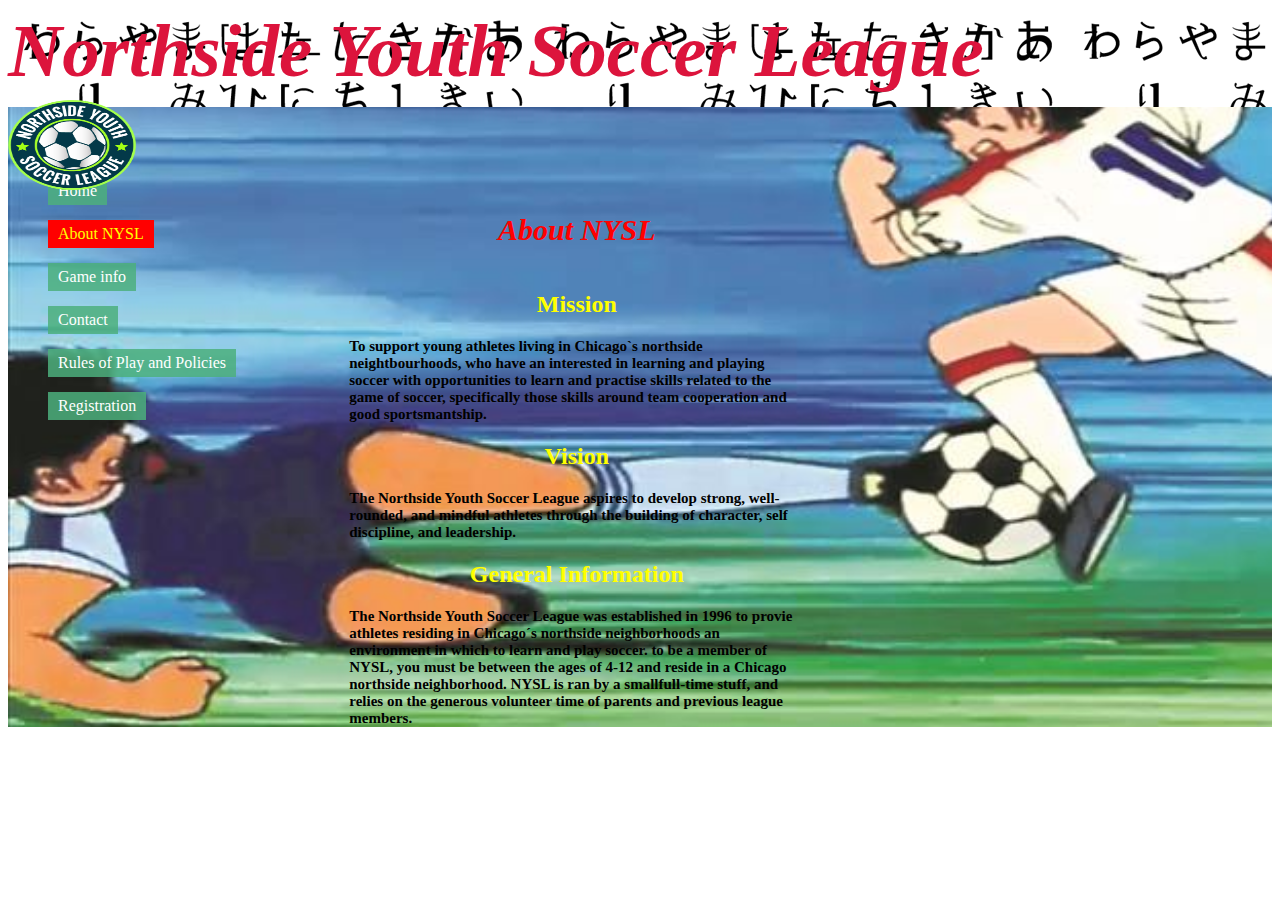
<file: ABOUT.html>
<!DOCTYPE html>
<html lang="en">

<head>
    <meta charset="utf-8">
    <title>Northside Youth Soccer Leage</title>
    <!--    <link rel="stylesheet" href="styles/nysl_1.css">-->
    <!--    <link rel="stylesheet" href="styles/nysl_2.css">-->
    <link rel="stylesheet" href="styles/nysl_3.css">
</head>

<body>
    <div class="bodyabout">

        <div class="grid-container2">

            <h1 class="headnorth">Northside Youth Soccer League </h1>
            <!--         <img  class="children" src="styles/design1_image1.jpg" alt="logo">-->

            <ul class="ulabout" style="list-style-type: none">
                <li class="HOME"><a href="index.html">Home</a></li>
                <li class="ABOUT"><a class="active" href="ABOUT.html">About NYSL</a></li>
                <li class="GAME"><a href="GAME%20INFO.html">Game info</a></li>
                <li class="CONTACT"><a href="CONTACT.html">Contact</a></li>
                <li class="RULES"><a href="Rules%20of%20Play%20&%20Policies.html">Rules of Play and Policies</a></li>
                <li class="FORM"><a href="registration.html">Registration</a></li>
            </ul>
            <img class="bowl" src="images/nysl_logo.png" alt="logo">
            <div class="indexbody2">
                <h2 class="pagetitleabout">About NYSL</h2>
                <div class="information">
                    <h2 class="MISION">Mission</h2>
                    <p class="support">To support young athletes living in Chicago`s northside neightbourhoods, who have an interested in learning and playing soccer with opportunities to learn and practise skills related to the game of soccer, specifically those skills around team cooperation and good sportsmantship.</p>
                    <h2 class="MISION">Vision</h2>
                    <p>The Northside Youth Soccer League
                        aspires to develop strong, well-rounded, and mindful athletes through the building of character, self discipline, and leadership.</p>
                    <h2 class="MISION">General Information</h2>
                    <p>The Northside Youth Soccer League was established in 1996 to provie athletes residing in Chicago´s northside neighborhoods an environment in which to learn and play soccer. to be a member of NYSL, you must be between the ages of 4-12 and reside in a Chicago northside neighborhood.
                        NYSL is ran by a smallfull-time stuff, and relies on the generous volunteer time of parents and previous league members. </p>
                </div>
            </div>

        </div>
    </div>
</body>

</html>
</file>
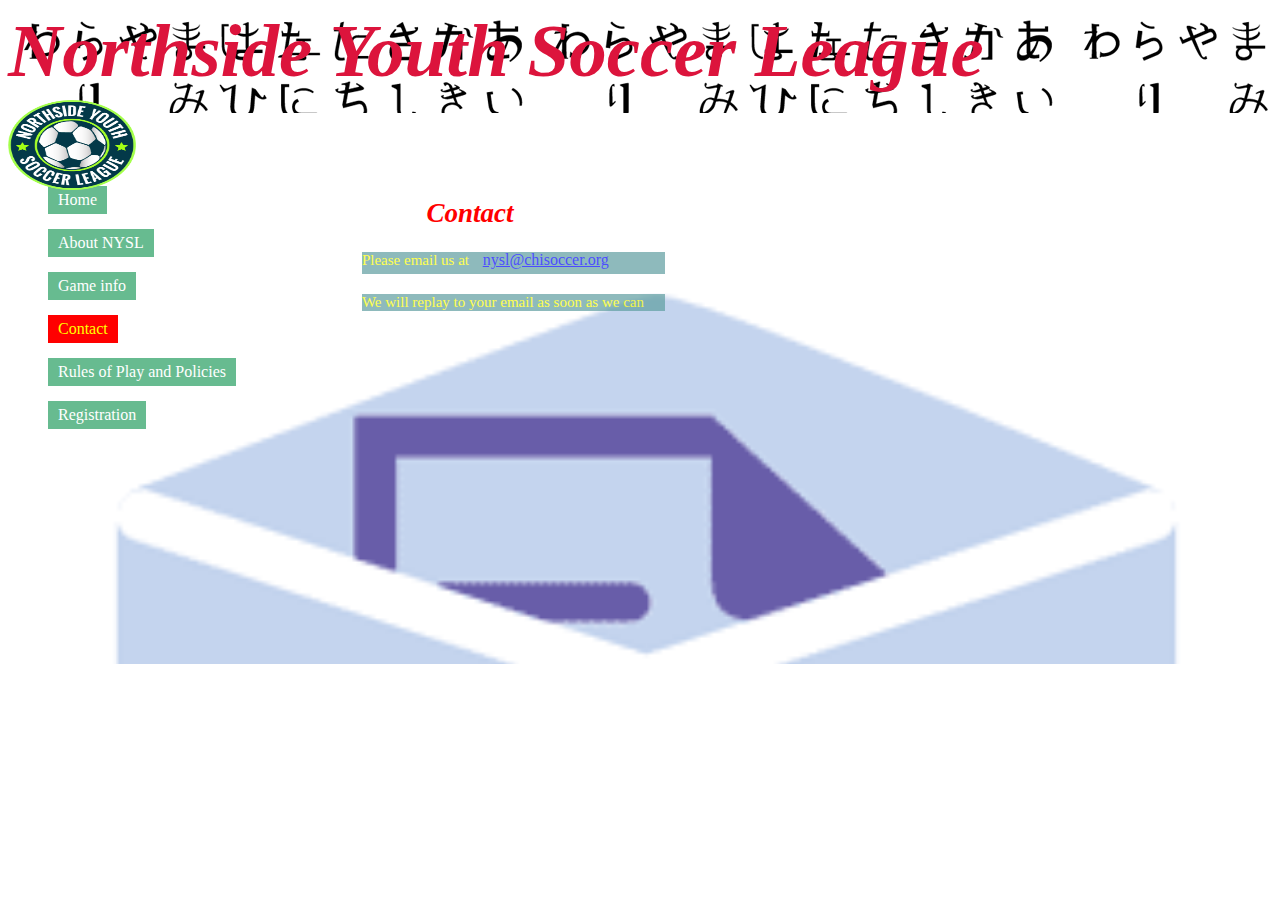
<file: CONTACT.html>
<!DOCTYPE html>
<html lang="en">

<head>
    <meta charset="utf-8">
    <title>Northside Youth Soccer Leage</title>
    <!--    <link rel="stylesheet" href="styles/nysl_1.css">-->
    <!--    <link rel="stylesheet" href="styles/nysl_2.css">-->
    <link rel="stylesheet" href="styles/nysl_3.css">
</head>

<body>
    <div class="bodythree">
        <div class="grid-container">
            <h1>Northside Youth Soccer League </h1>
            <!--         <img  class="children3" src="styles/design1_image1.jpg" alt="logo">-->
            <ul class="ulcontact" style="list-style-type: none">
                <li class="HOME"><a href="index.html">Home</a></li>
                <li class="ABOUT"><a href="ABOUT.html">About NYSL</a></li>
                <li class="GAME"><a href="GAME%20INFO.html">Game info</a></li>
                <li class="CONTACT"><a class="active" href="CONTACT.html">Contact</a></li>
                <li class="RULES"><a href="Rules%20of%20Play%20&%20Policies.html">Rules of Play and Policies</a></li>
                <li class="FORM"><a href="registration.html">Registration</a></li>
            </ul>
            <img class="bowl" src="images/nysl_logo.png" alt="logo">
            <div class="emailto">
                <h2 class="pageTitle">Contact</h2>

                <p class="please1">Please email us at <a class="mailto" href="mailto:nysl@chisoccer.org">nysl@chisoccer.org</a> </p>
                <p class="please2">We will replay to your email as soon as we can</p>
            </div>
        </div>
    </div>
</body>


</html>
</file>
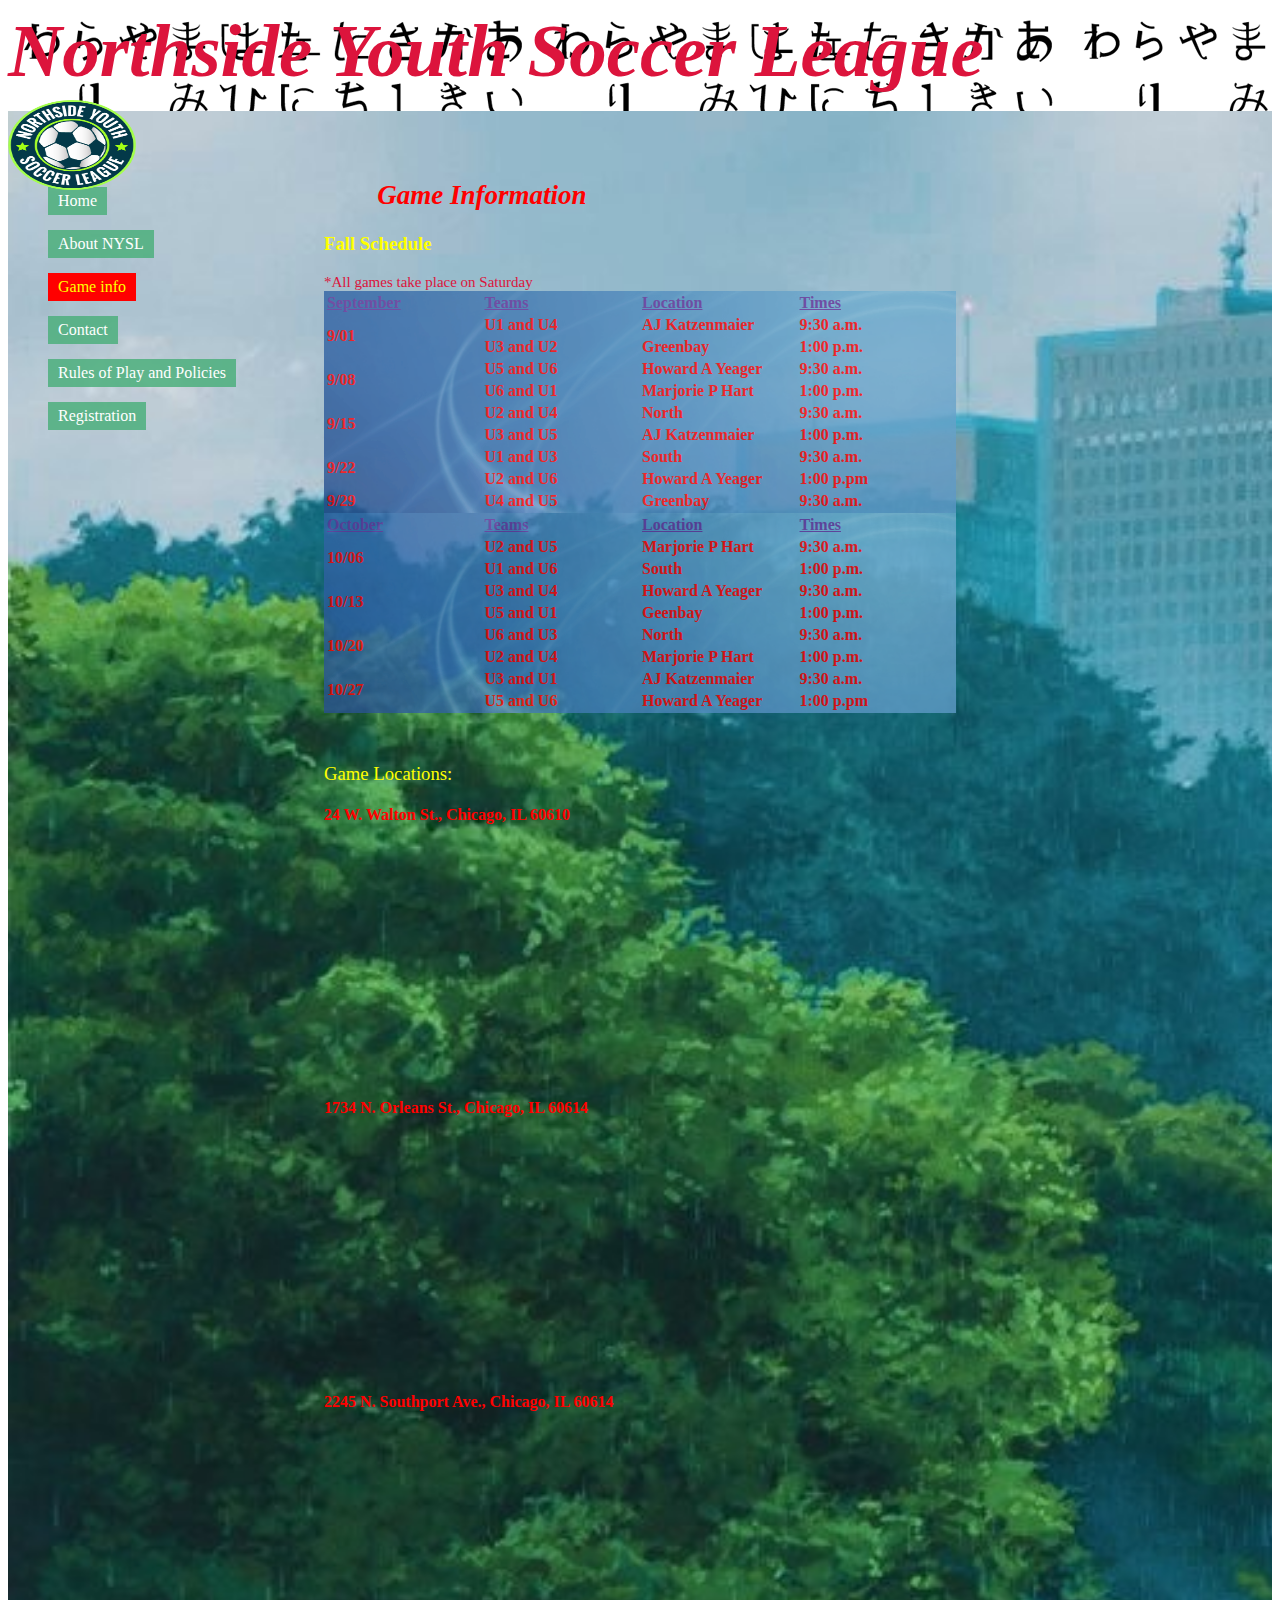
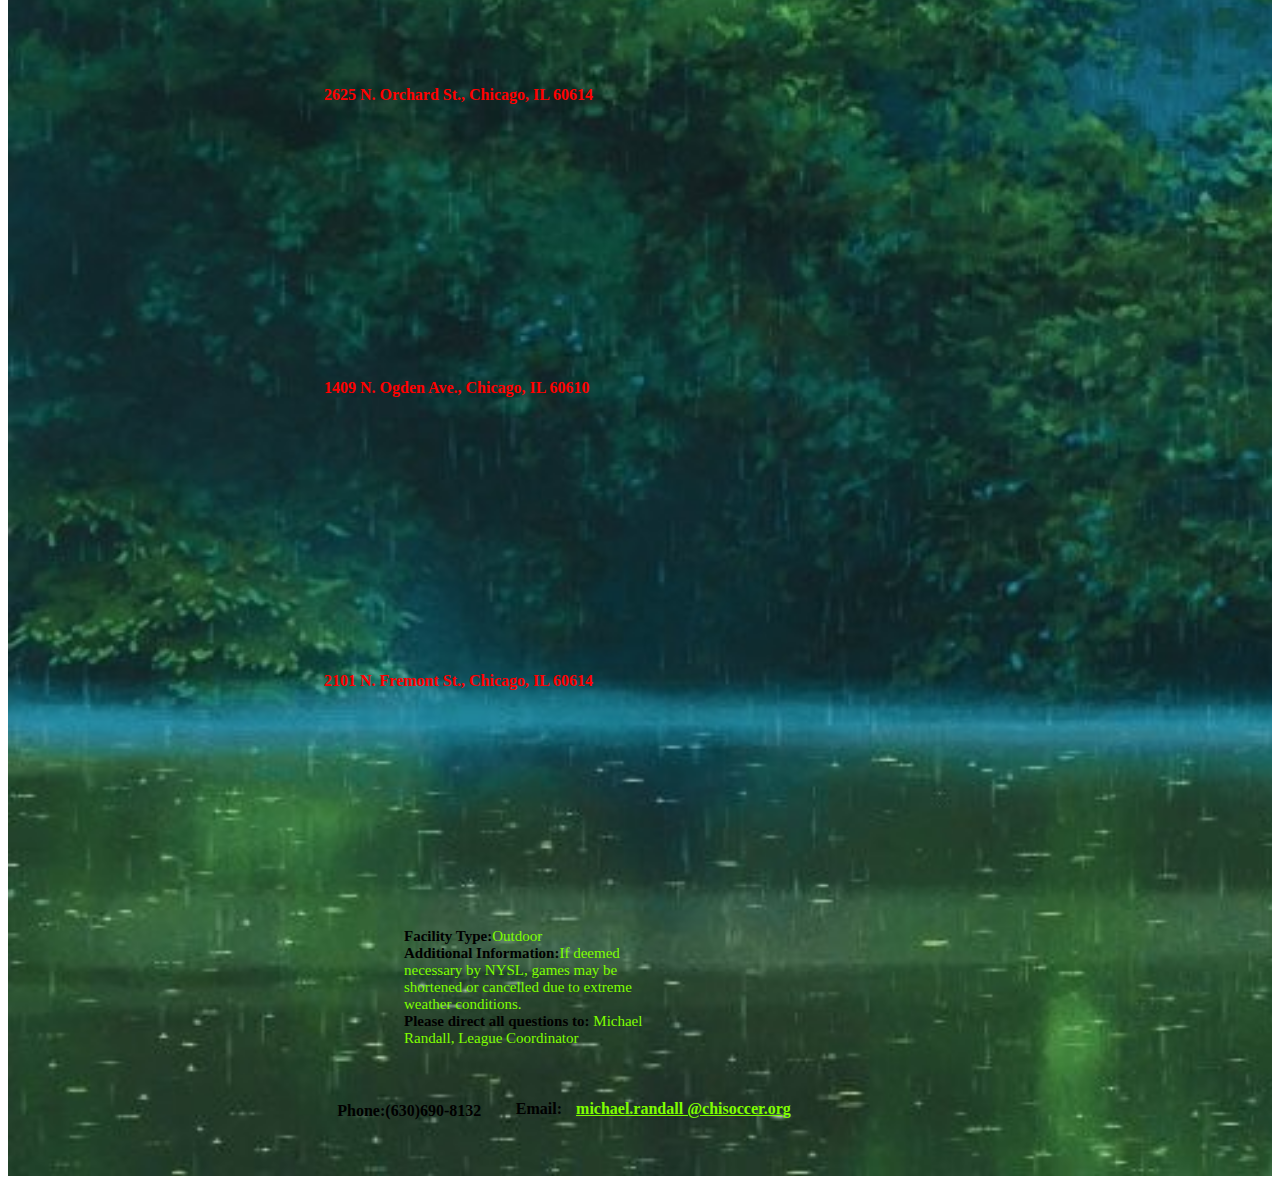
<file: GAME INFO.html>
<!DOCTYPE html>
<html lang="en">

<head>
    <meta charset="utf-8">
    <title>Northside Youth Soccer Leage</title>
    <!--
    <link rel="stylesheet" href="styles/nysl_1.css">
    <link rel="stylesheet" href="styles/nysl_2.css">
-->
    <link rel="stylesheet" href="styles/nysl_3.css">
</head>

<body>
    <div class="bodygame">
        <div class="grid-container3">
            <h1 class="headgame">Northside Youth Soccer League </h1>
            <!--         <img  class="children" src="styles/design1_image1.jpg" alt="logo">-->

            <ul class="ulgame" style="list-style-type: none">
                <li class="HOME"><a href="index.html">Home</a></li>
                <li class="ABOUT"><a href="ABOUT.html">About NYSL</a></li>
                <li class="GAME"><a class="active" href="GAME%20INFO.html">Game info</a></li>
                <li class="CONTACT"><a href="CONTACT.html">Contact</a></li>
                <li class="RULES"><a href="Rules%20of%20Play%20&%20Policies.html">Rules of Play and Policies</a></li>
                <li class="FORM"><a href="registration.html">Registration</a></li>
            </ul>
            <img class="bowl" src="images/nysl_logo.png" alt="logo">
            <div class="indexbody3">
                <h2 class="pageTitlegame">Game Information</h2>
                <div class="gameinfo">
                    <h3>Fall Schedule </h3>
                    <p class="allgames">*All games take place on Saturday</p>
                    <table class="tableone" style="width:100%">
                        <tr class="titletable">
                            <th class="monthseptember">September</th>
                            <th class="teams">Teams</th>
                            <th class="location">Location</th>
                            <th class="times">Times</th>
                        </tr>
                        <tr>
                            <td rowspan="2">9/01</td>
                            <td>U1 and U4 </td>
                            <td>AJ Katzenmaier</td>
                            <td>9:30 a.m.</td>
                        </tr>
                        <tr class="down">
                            <td>U3 and U2</td>
                            <td>Greenbay</td>
                            <td>1:00 p.m.</td>
                        </tr>
                        <tr>
                            <td rowspan="2">9/08</td>
                            <td>U5 and U6</td>
                            <td>Howard A Yeager</td>
                            <td>9:30 a.m.</td>
                        </tr>
                        <tr class="down">
                            <td>U6 and U1</td>
                            <td>Marjorie P Hart</td>
                            <td>1:00 p.m.</td>

                        </tr>
                        <tr>
                            <td rowspan="2">9/15</td>
                            <td>U2 and U4</td>
                            <td>North</td>
                            <td>9:30 a.m.</td>

                        </tr>
                        <tr class="down">
                            <td>U3 and U5</td>
                            <td>AJ Katzenmaier</td>
                            <td>1:00 p.m.</td>
                        </tr>
                        <tr>
                            <td rowspan="2">9/22</td>
                            <td>U1 and U3</td>
                            <td>South</td>
                            <td>9:30 a.m.</td>
                        </tr>
                        <tr class="down">
                            <td>U2 and U6</td>
                            <td>Howard A Yeager</td>
                            <td>1:00 p.pm</td>
                        </tr>
                        <tr>
                            <td>9/29</td>
                            <td>U4 and U5</td>
                            <td>Greenbay</td>
                            <td>9:30 a.m.</td>
                        </tr>
                    </table>
                    <table class="tabletwo" style="width:100%">
                        <tr class="titletable">
                            <th class="month">October</th>
                            <th class="a">Teams</th>
                            <th class="a">Location</th>
                            <th class="a">Times</th>
                        </tr>
                        <tr>
                            <td class="a" rowspan="2">10/06</td>
                            <td>U2 and U5 </td>
                            <td>Marjorie P Hart</td>
                            <td>9:30 a.m.</td>
                        </tr>
                        <tr class="down">
                            <td>U1 and U6</td>
                            <td>South</td>
                            <td>1:00 p.m.</td>
                        </tr>
                        <tr>
                            <td class="a" rowspan="2">10/13</td>
                            <td>U3 and U4</td>
                            <td>Howard A Yeager</td>
                            <td>9:30 a.m.</td>
                        </tr>
                        <tr class="down">
                            <td>U5 and U1</td>
                            <td>Geenbay</td>
                            <td>1:00 p.m.</td>

                        </tr>
                        <tr>
                            <td class="a" rowspan="2">10/20</td>
                            <td>U6 and U3</td>
                            <td>North</td>
                            <td>9:30 a.m.</td>

                        </tr>
                        <tr class="down">
                            <td>U2 and U4</td>
                            <td>Marjorie P Hart</td>
                            <td>1:00 p.m.</td>
                        </tr>
                        <tr>
                            <td class="a" rowspan="2">10/27</td>
                            <td>U3 and U1</td>
                            <td>AJ Katzenmaier</td>
                            <td>9:30 a.m.</td>
                        </tr>
                        <tr class="down">
                            <td>U5 and U6</td>
                            <td>Howard A Yeager</td>
                            <td>1:00 p.pm</td>
                        </tr>
                    </table>
                    <div class="tablethree">
                        <h3 class="Game">Game Locations:</h3>
                        <div class="locationsgame">
                            <div class="AJ">

                                <h4>24 W. Walton St., Chicago, IL 60610</h4>
                                <iframe src="https://www.google.com/maps/embed?pb=!1m18!1m12!1m3!1d2969.6572038332515!2d-87.6312580845582!3d41.90022877922048!2m3!1f0!2f0!3f0!3m2!1i1024!2i768!4f13.1!3m3!1m2!1s0x880fd34e07f69da7%3A0x15e198c063fc787c!2sAJ+Katzenmaier+Elementary!5e0!3m2!1ses!2ses!4v1537957450616" width="500" height="200" frameborder="0" style="border:0" allowfullscreen></iframe>



                            </div>
                            <div class="orleans">



                                <h4>1734 N. Orleans St., Chicago, IL
                                    60614</h4>
                                <iframe src="https://www.google.com/maps/embed?pb=!1m18!1m12!1m3!1d3999.7954357101135!2d-87.63986351693583!3d41.91217179221068!2m3!1f0!2f0!3f0!3m2!1i1024!2i768!4f13.1!3m3!1m2!1s0x0%3A0xb351205fae50c6f3!2sGreenbay+Elementary!5e0!3m2!1ses!2ses!4v1537959317354" width="500" height="200" frameborder="0" style="border:0" allowfullscreen></iframe>


                            </div>
                            <div class="port">


                                <h4>2245 N. Southport Ave., Chicago, IL 60614</h4>
                                <iframe src="https://www.google.com/maps/embed?pb=!1m18!1m12!1m3!1d742.1464624180785!2d-87.6634686708105!3d41.923260998701174!2m3!1f0!2f0!3f0!3m2!1i1024!2i768!4f13.1!3m3!1m2!1s0x880fd2e37f852467%3A0xb6cb22b2f0358874!2sHoward+A+Yeager+Elementary!5e0!3m2!1ses!2ses!4v1537958517114" width="500" height="200" frameborder="0" style="border:0" allowfullscreen></iframe>



                            </div>
                            <div class="orchard">


                                <h4>2625 N. Orchard St., Chicago, IL 60614</h4>
                                <iframe src="https://www.google.com/maps/embed?pb=!1m18!1m12!1m3!1d2968.2898393489745!2d-87.6481613850422!3d41.9296228792181!2m3!1f0!2f0!3f0!3m2!1i1024!2i768!4f13.1!3m3!1m2!1s0x880fd30f2637f9d7%3A0xdbff5d5dfcfcfa35!2sMarjorie+P+Hart+Elementary!5e0!3m2!1ses!2ses!4v1537958663521" width="500" height="200" frameborder="0" style="border:0" allowfullscreen></iframe>



                            </div>
                            <div class="ogden">

                                <h4>1409 N. Ogden Ave., Chicago, IL 60610</h4>
                                <iframe src="https://www.google.com/maps/embed?pb=!1m18!1m12!1m3!1d2969.335548703628!2d-87.64831158504313!3d41.90714487921981!2m3!1f0!2f0!3f0!3m2!1i1024!2i768!4f13.1!3m3!1m2!1s0x880fd33af14860a5%3A0x5736e62f19086c62!2sNorth+Elementary!5e0!3m2!1ses!2ses!4v1537958763668" width="500" height="200" frameborder="0" style="border:0" allowfullscreen></iframe>



                            </div>
                            <div class="fremont">

                                <h4>2101 N. Fremont St., Chicago, IL
                                    60614</h4>
                                <iframe src="https://www.google.com/maps/embed?pb=!1m18!1m12!1m3!1d2968.729539124307!2d-87.65124413079758!3d41.920172528443544!2m3!1f0!2f0!3f0!3m2!1i1024!2i768!4f13.1!3m3!1m2!1s0x880fd3196e269cbf%3A0x1caabcbc4893f0da!2sSt+James+Lutheran+School!5e0!3m2!1ses!2ses!4v1537959001995" width="500" height="200" frameborder="0" style="border:0" allowfullscreen></iframe>



                            </div>


                        </div>
                        <div class="final">
                            <p><span>Facility Type:</span>Outdoor</p>
                            <p><span>Additional Information:</span>If deemed necessary by NYSL, games may be shortened or
                                cancelled due to extreme weather conditions. </p>
                            <p><span>Please direct all questions to:</span>
                                Michael Randall, League Coordinator </p>
                        </div>
                        <table class="tablefour">
                            <tr>

                                <th><span>Phone:</span>(630)690-8132</th>
                                <th><span>Email:</span> <a class="mailto" href="mailto:michael.randall
                               @chisoccer.org">michael.randall
                                        @chisoccer.org
                                    </a></th>
                            </tr>


                        </table>
                    </div>

                </div>
            </div>
        </div>
    </div>

</body>

</html>
</file>
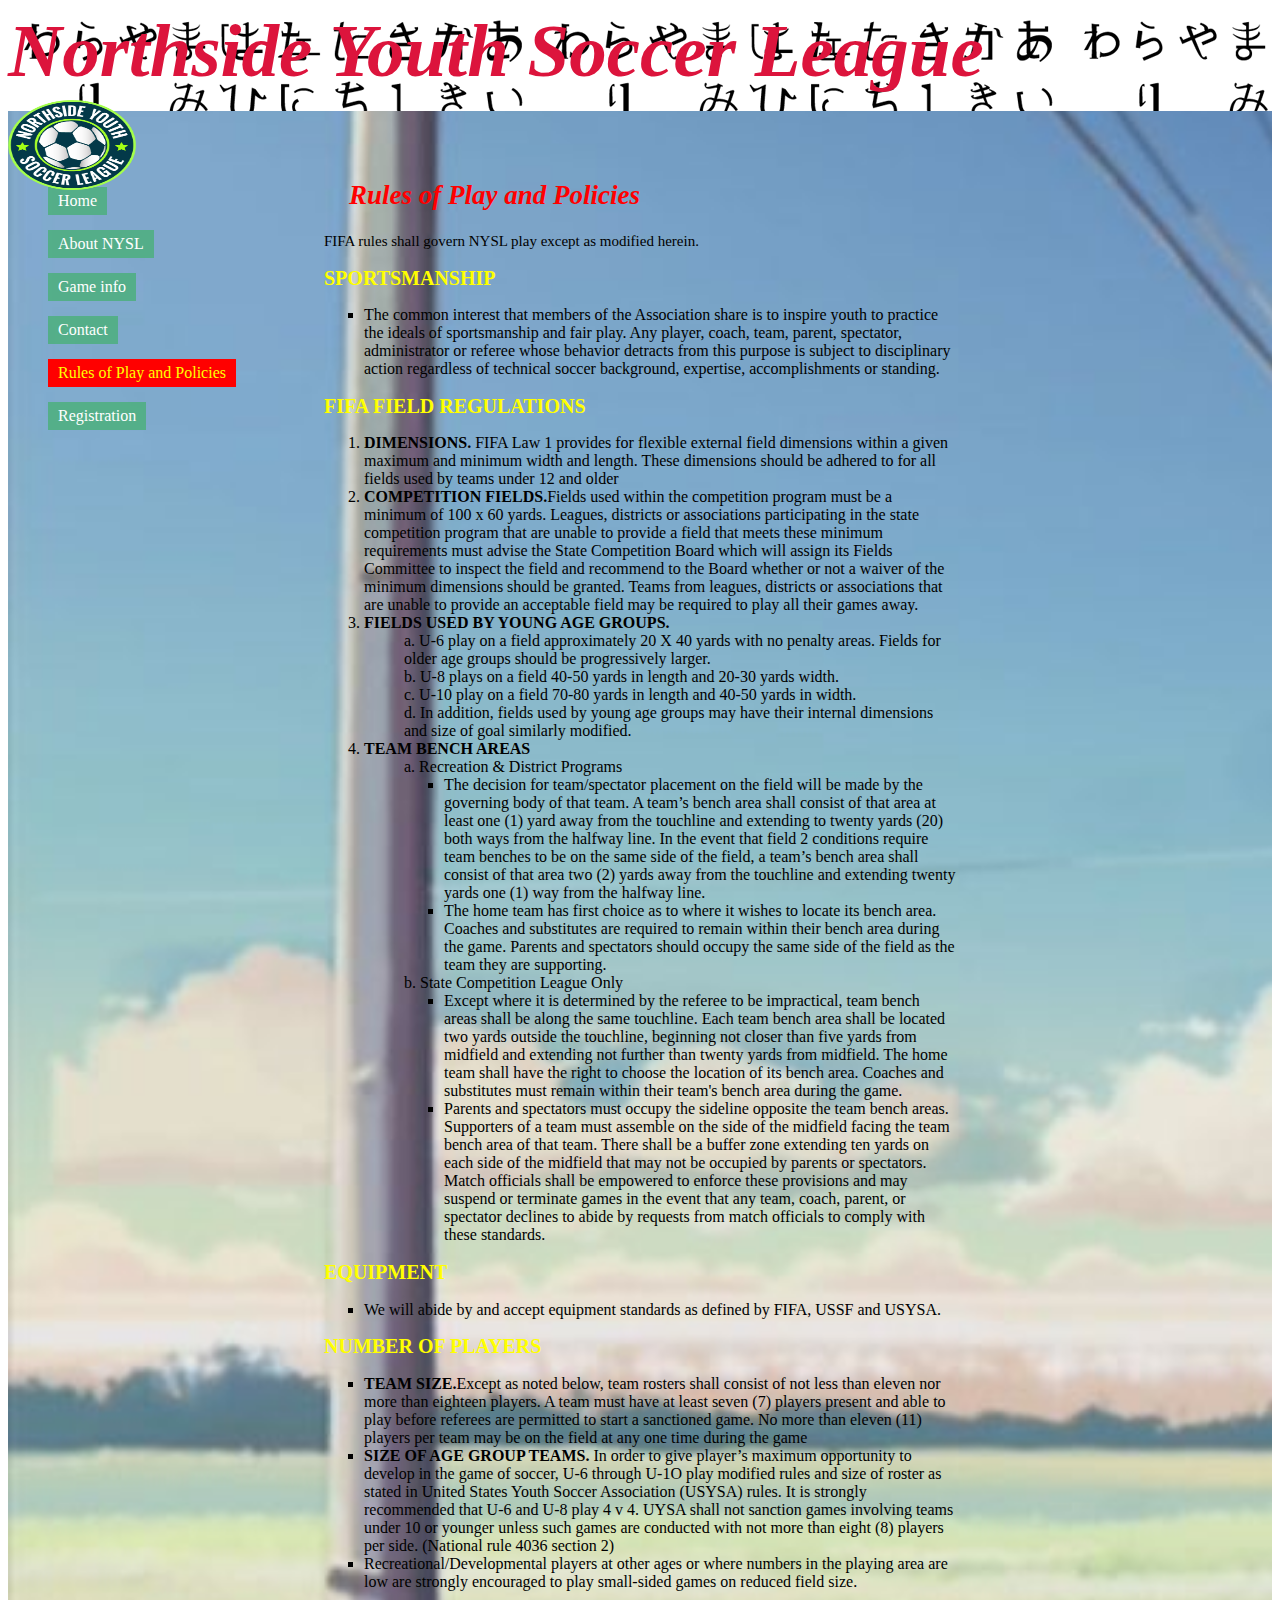
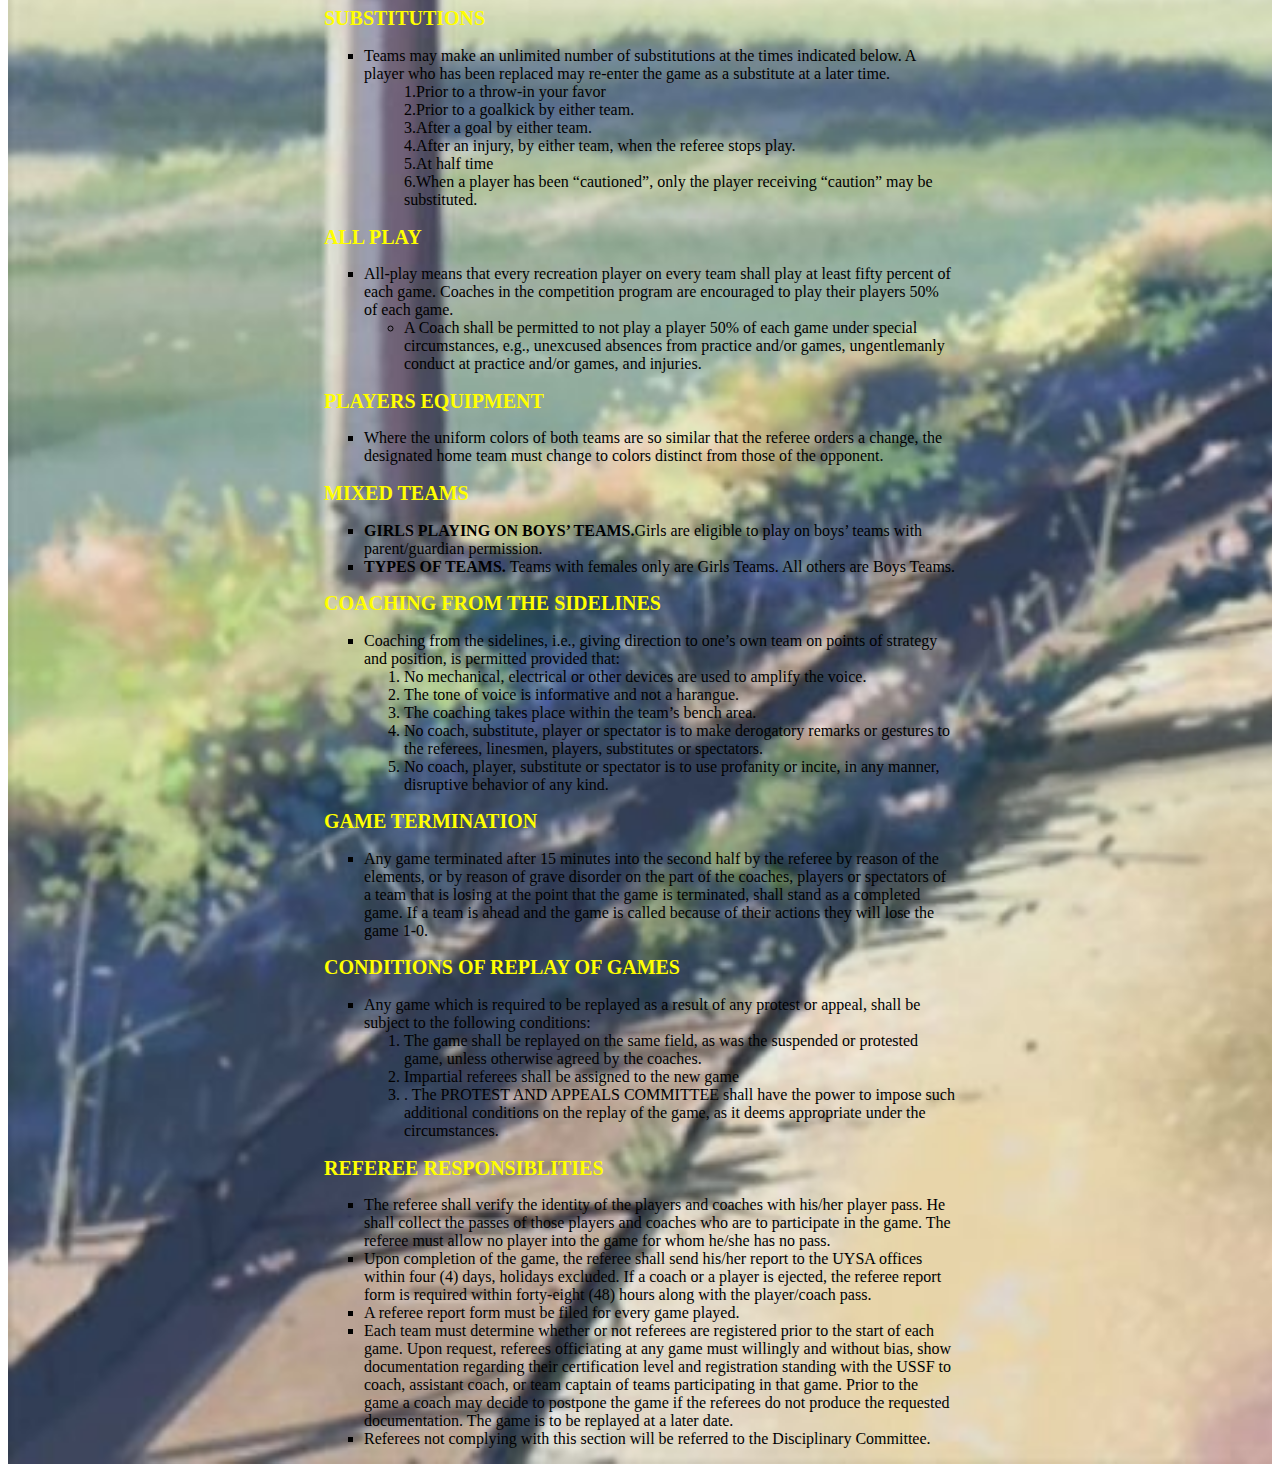
<file: Rules of Play & Policies.html>
<!DOCTYPE html>
<html lang="en">

<head>
    <meta charset="utf-8">
    <title>Northside Youth Soccer Leage</title>
    <!--
    <link rel="stylesheet" href="styles/nysl_1.css">
    <link rel="stylesheet" href="styles/nysl_2.css">
-->
    <link rel="stylesheet" href="styles/nysl_3.css">
</head>

<body>
    <div class="bodyrules">
        <div class="grid-container3">
            <h1 class="headrules">Northside Youth Soccer League </h1>
            <!--         <img  class="children" src="styles/design1_image1.jpg" alt="logo">-->

            <ul class="ulgame" style="list-style-type: none">
                <li class="HOME"><a href="index.html">Home</a></li>
                <li class="ABOUT"><a href="ABOUT.html">About NYSL</a></li>
                <li class="GAME"><a href="GAME%20INFO.html">Game info</a></li>
                <li class="CONTACT"><a href="CONTACT.html">Contact</a></li>
                <li class="RULES"><a class="active" href="Rules%20of%20Play%20&%20Policies.html">Rules of Play and Policies</a></li>
                <li class="FORM"><a href="registration.html">Registration</a></li>
            </ul>
            <img class="bowl" src="images/nysl_logo.png" alt="logo">
            <div class="indexbody3">
                <h2 class="pageTitle">Rules of Play and Policies</h2>

                <p class="FIFA">FIFA rules shall govern NYSL play except as modified herein. </p>
                <div class="P1">
                    <h2>SPORTSMANSHIP</h2>
                    <div class="P2">
                        <ul class="policiesul" style="list-style-type: square">
                            <li class="point">The common interest that members of the Association share is to inspire
                                youth to practice the ideals of sportsmanship and fair play. Any player,
                                coach, team, parent, spectator, administrator or referee whose behavior
                                detracts from this purpose is subject to disciplinary action regardless of
                                technical soccer background, expertise, accomplishments or standing. </li>
                        </ul>
                    </div>
                    <h2>FIFA FIELD REGULATIONS</h2>
                    <div class="P2">
                        <ol>
                            <li><span>DIMENSIONS.</span> FIFA Law 1 provides for flexible external field dimensions
                                within a given maximum and minimum width and length. These
                                dimensions should be adhered to for all fields used by teams under 12
                                and older</li>
                            <li><span>COMPETITION FIELDS.</span>Fields used within the competition program must
                                be a minimum of 100 x 60 yards. Leagues, districts or associations
                                participating in the state competition program that are unable to provide a
                                field that meets these minimum requirements must advise the State
                                Competition Board which will assign its Fields Committee to inspect the
                                field and recommend to the Board whether or not a waiver of the minimum
                                dimensions should be granted. Teams from leagues, districts or
                                associations that are unable to provide an acceptable field may be
                                required to play all their games away.
                            </li>
                            <li><span>FIELDS USED BY YOUNG AGE GROUPS.</span>
                                <ul class="policiesul" style="list-style-type: none">
                                    <li>a. U-6 play on a field approximately 20 X 40 yards with no penalty
                                        areas. Fields for older age groups should be progressively larger.</li>
                                    <li>b. U-8 plays on a field 40-50 yards in length and 20-30 yards width.</li>
                                    <li>c. U-10 play on a field 70-80 yards in length and 40-50 yards in width.
                                    <li>d. In addition, fields used by young age groups may have their internal
                                        dimensions and size of goal similarly modified.</li>
                                </ul>
                            </li>
                            <li><span>TEAM BENCH AREAS</span>
                                <ul class="policiesul" style="list-style-type: none">
                                    <li>a. Recreation & District Programs
                                        <ul class="policiesul" style="list-style-type: square">
                                            <li>The decision for team/spectator placement on the field will
                                                be made by the governing body of that team. A team’s
                                                bench area shall consist of that area at least one (1) yard
                                                away from the touchline and extending to twenty yards (20)
                                                both ways from the halfway line. In the event that field 2
                                                conditions require team benches to be on the same side of
                                                the field, a team’s bench area shall consist of that area two
                                                (2) yards away from the touchline and extending twenty
                                                yards one (1) way from the halfway line.</li>
                                            <li>The home team has first choice as to where it wishes to
                                                locate its bench area. Coaches and substitutes are required
                                                to remain within their bench area during the game. Parents
                                                and spectators should occupy the same side of the field as
                                                the team they are supporting.</li>
                                        </ul>
                                    </li>
                                    <li>b. State Competition League Only
                                        <ul class="policiesul" style="list-style-type: square">
                                            <li>
                                                Except where it is determined by the referee to be
                                                impractical, team bench areas shall be along the same
                                                touchline. Each team bench area shall be located two yards
                                                outside the touchline, beginning not closer than five yards
                                                from midfield and extending not further than twenty yards
                                                from midfield. The home team shall have the right to choose
                                                the location of its bench area. Coaches and substitutes must
                                                remain within their team's bench area during the game.
                                            </li>
                                            <li>Parents and spectators must occupy the sideline opposite
                                                the team bench areas. Supporters of a team must assemble
                                                on the side of the midfield facing the team bench area of that
                                                team. There shall be a buffer zone extending ten yards on
                                                each side of the midfield that may not be occupied by
                                                parents or spectators. Match officials shall be empowered to
                                                enforce these provisions and may suspend or terminate
                                                games in the event that any team, coach, parent, or
                                                spectator declines to abide by requests from match officials
                                                to comply with these standards.</li>
                                        </ul>
                                </ul>
                        </ol>
                    </div>
                    <h2>EQUIPMENT</h2>
                    <div class="P2">
                        <ul class="policiesul" style="list-style-type: square">
                            <li> We will abide by and accept equipment standards as defined by FIFA,
                                USSF and USYSA.
                            </li>
                        </ul>
                    </div>
                    <h2>NUMBER OF PLAYERS</h2>
                    <div class="P2">
                        <ul class="policiesul" style="list-style-type: square">
                            <li><span>TEAM SIZE.</span>Except as noted below, team rosters shall consist of not less
                                than eleven nor more than eighteen players. A team must have at least
                                seven (7) players present and able to play before referees are permitted to
                                start a sanctioned game. No more than eleven (11) players per team may
                                be on the field at any one time during the game</li>
                            <li><span>SIZE OF AGE GROUP TEAMS.</span> In order to give player’s maximum
                                opportunity to develop in the game of soccer, U-6 through U-1O play
                                modified rules and size of roster as stated in United States Youth Soccer
                                Association (USYSA) rules. It is strongly recommended that U-6 and U-8
                                play 4 v 4. UYSA shall not sanction games involving teams under 10 or
                                younger unless such games are conducted with not more than eight (8)
                                players per side. (National rule 4036 section 2)</li>
                            <li>Recreational/Developmental players at other ages or where numbers in
                                the playing area are low are strongly encouraged to play small-sided
                                games on reduced field size.</li>
                        </ul>
                        <h2>SUBSTITUTIONS</h2>
                        <ul class="policiesul" style="list-style-type: square">
                            <li>Teams may make an unlimited number of substitutions at the times
                                indicated below. A player who has been replaced may re-enter the game
                                as a substitute at a later time.
                                <ul class="policiesul" style="list-style-type: none">
                                    <li>1.Prior to a throw-in your favor</li>
                                    <li>2.Prior to a goalkick by either team.</li>
                                    <li>3.After a goal by either team.</li>
                                    <li>4.After an injury, by either team, when the referee stops play.</li>
                                    <li>5.At half time</li>
                                    <li>6.When a player has been “cautioned”, only the player receiving
                                        “caution” may be substituted.</li>
                                </ul>
                            </li>
                        </ul>
                    </div>
                    <h2>ALL PLAY</h2>
                    <div class="P2">
                        <ul class="policiesul" style="list-style-type: square">
                            <li>All-play means that every recreation player on every team shall play at
                                least fifty percent of each game. Coaches in the competition program are
                                encouraged to play their players 50% of each game.<ul>
                                    <li>A Coach shall be permitted to not play a player 50% of each game
                                        under special circumstances, e.g., unexcused absences from
                                        practice and/or games, ungentlemanly conduct at practice and/or
                                        games, and injuries.</li>
                                </ul>
                            </li>
                        </ul>
                    </div>
                    <h2>PLAYERS EQUIPMENT</h2>
                    <div class="P2">
                        <ul class="policiesul" style="list-style-type: square">
                            <li>Where the uniform colors of both teams are so similar that the referee
                                orders a change, the designated home team must change to colors
                                distinct from those of the opponent.</li>
                        </ul>
                    </div>
                    <h2>MIXED TEAMS</h2>
                    <div class="P2">
                        <ul class="policiesul" style="list-style-type: square">
                            <li><span>GIRLS PLAYING ON BOYS’ TEAMS.</span>Girls are eligible to play on boys’
                                teams with parent/guardian permission.</li>
                            <li><span>TYPES OF TEAMS. </span> Teams with females only are Girls Teams. All others
                                are Boys Teams.</li>
                        </ul>
                    </div>
                    <h2>COACHING FROM THE SIDELINES</h2>
                    <div class="P2">
                        <ul class="policiesul" style="list-style-type: square">
                            <li>Coaching from the sidelines, i.e., giving direction to one’s own team on
                                points of strategy and position, is permitted provided that:
                                <ol>
                                    <li>No mechanical, electrical or other devices are used to amplify the
                                        voice.</li>
                                    <li>The tone of voice is informative and not a harangue.</li>
                                    <li>The coaching takes place within the team’s bench area.</li>
                                    <li>No coach, substitute, player or spectator is to make derogatory remarks or gestures to the referees, linesmen, players, substitutes or spectators.</li>
                                    <li>No coach, player, substitute or spectator is to use profanity or incite, in any manner, disruptive behavior of any kind.
                                </ol>
                            </li>
                        </ul>
                    </div>
                    <h2>GAME TERMINATION</h2>
                    <div class="P2">
                        <ul class="policiesul" style="list-style-type: square">
                            <li>Any game terminated after 15 minutes into the second half by the referee
                                by reason of the elements, or by reason of grave disorder on the part of
                                the coaches, players or spectators of a team that is losing at the point that
                                the game is terminated, shall stand as a completed game. If a team is
                                ahead and the game is called because of their actions they will lose the
                                game 1-0.</li>
                        </ul>
                    </div>
                    <h2>CONDITIONS OF REPLAY OF GAMES</h2>
                    <div class="P2">
                        <ul class="policiesul" style="list-style-type: square">
                            <li>Any game which is required to be replayed as a result of any protest or
                                appeal, shall be subject to the following conditions:

                                <ol>
                                    <li>The game shall be replayed on the same field, as was the
                                        suspended or protested game, unless otherwise agreed by the
                                        coaches.</li>
                                    <li>Impartial referees shall be assigned to the new game</li>
                                    <li>. The PROTEST AND APPEALS COMMITTEE shall have the power
                                        to impose such additional conditions on the replay of the game, as
                                        it deems appropriate under the circumstances.</li>
                                </ol>
                            </li>
                        </ul>
                    </div>
                    <h2>REFEREE RESPONSIBLITIES</h2>
                    <div class="P2">
                        <ul class="policiesul" style="list-style-type: square">
                            <li>The referee shall verify the identity of the players and coaches with his/her
                                player pass. He shall collect the passes of those players and coaches who
                                are to participate in the game. The referee must allow no player into the
                                game for whom he/she has no pass.</li>
                            <li>Upon completion of the game, the referee shall send his/her report to the
                                UYSA offices within four (4) days, holidays excluded. If a coach or a
                                player is ejected, the referee report form is required within forty-eight (48)
                                hours along with the player/coach pass.</li>
                            <li>A referee report form must be filed for every game played.</li>
                            <li>Each team must determine whether or not referees are registered prior to
                                the start of each game. Upon request, referees officiating at any game
                                must willingly and without bias, show documentation regarding their
                                certification level and registration standing with the USSF to coach,
                                assistant coach, or team captain of teams participating in that game. Prior
                                to the game a coach may decide to postpone the game if the referees do
                                not produce the requested documentation. The game is to be replayed at
                                a later date.</li>
                            <li>Referees not complying with this section will be referred to the Disciplinary
                                Committee.</li>
                        </ul>
                    </div>
                </div>



            </div>
        </div>
    </div>
</body>

</html>
</file>
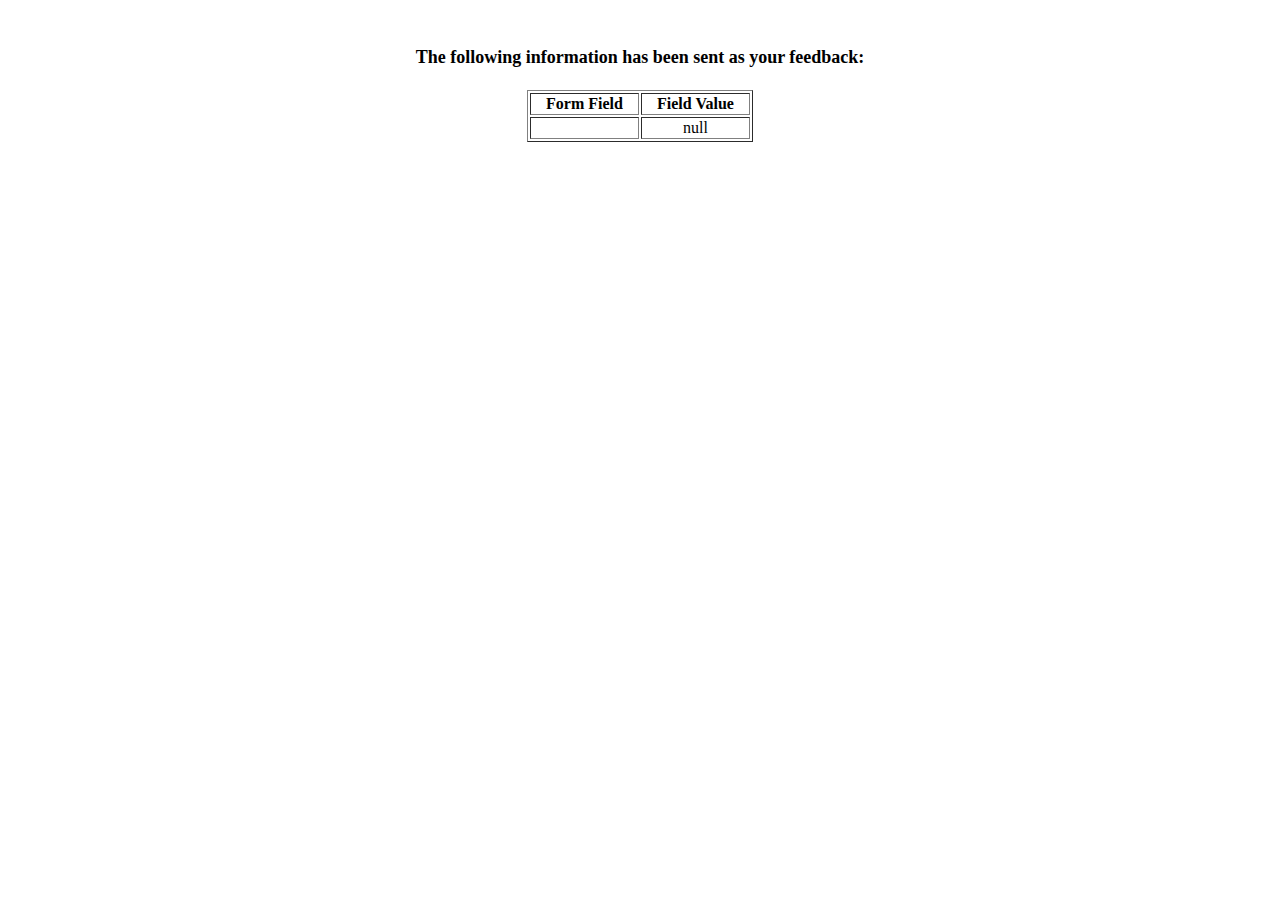
<file: show_data.html>
<html>

<head>
    <title>Feedback Sent</title>
</head>

<body>
    <p align=center>&nbsp;</p>
    <h1 align=center>
        <font size="+1">The following information has been sent as your
            feedback:</font>
    </h1>

    <table border="1" align=center width="226">
        <tr>
            <th align="center">Form Field</th>
            <th align="center">Field Value</th>
        </tr>

        <script language="javascript">
            var args = location.search.substr(1).split('&');
            for (var i = 0; i < args.length; ++i) {
                var parts = args[i].split('=');
                if (parts != null) {
                    var field = parts[0];
                    var value = parts[1];
                    if (value == null) {
                        value = "null"
                    } else {
                        value = '"' + unescape(value.replace(/\+/g, ' ')) + '"';
                    }

                    document.writeln('<tr><td align="center">' + field + '</td>');
                    document.writeln('<td align="center">' + value + '</td></tr>');
                }
            }

        </script>

        <noscript>
            <tr>
                <td>
                    <p>You need to turn on Javascript in your browser.</p>

                    <p>In Microsoft Internet Explorer 4 or greater:</p>
                    <ul>
                        <li>From the "Tools" menu (in IE 4, it's the "View" menu), select "Internet Options".</li>
                        <li>Click on the "Security" tab.</li>
                        <li>Click on the "Custom Level" button. (In IE 4, select "Custom"
                            and then click on "Settings...".)</li>
                        <li>Under "Active scripting" make sure "Enable" is selected.</li>
                    </ul>

                    <p>In Netscape version 4 or greater:</p>
                    <ul>
                        <li>From the <b>Edit</b> menu, select <b>Preferences</b>.</li>
                        <li>In the <b>Category</b> list on the left, click on the word "Advanced".</li>
                        <li>In the panel on the right, make sure "Enable JavaScript" is checked.</li>
                        <li>Click the <b>OK</b> button.</li>
                    </ul>

                </td>
            </tr>
        </noscript>

    </table>
</body>

</html>
</file>
<file: styles/nysl_1.css>
h1 {
    color: crimson;
    font-size: 75px;
    background-image: url("design1_image1.jpg");
    background-size: 1400px;
    background-repeat: no-repeat;
    height: 200px;
    width: 100%;
}

.pageTitle {
    color: white;
    font-size: 30px;
    background-color: crimson;
    margin-top: -50px;
    width: 100%;
    text-align: center;
    position: absolute;
    right: -245px;
}

body {
    background-color: antiquewhite;
    margin-top: -70px
}

p {
    float: none font-size: 15px;
    color: purple;
    margin: 0 20%;

}

.bowl {
    position: absolute;
    right: 25px;
    top: 0px;
    width: 10%;
    margin-top: 230px
}

.monthTitle {
    font-style: italic;
    margin-top: 2%
}

.subtitle {
    margin: 0 22%;
    margin-top: 2%
}

.HOME {
    position: absolute;
    left: 10px;
    top: 0px;
    float: right;
    width: 10%;
    margin-top: 250px
}


.CONTACT {
    position: absolute;
    left: 10px;
    top: 0px;
    float: right;
    width: 10%;
    margin-top: 450px
}

.ABOUT {
    position: absolute;
    left: 10px;
    top: 0px;
    float: right;
    width: 10%;
    margin-top: 350px
}

.MISION {
    color: red;
    margin: 0 20%;
    margin-top: 5%;
}

.support {
    color: purple;
    margin: 0 20%;
    margin-top: -2%;
}

h2 {
    color: red;
    margin: 0 18%;
    margin-top: 2%;
}

.information {
    color: purple;
    margin: 0 4%;
    margin-top: 2%;
}

.emailto {
    color: purple;
    margin: 0 4%;
    margin-top: 50px;
}

.pageTitle3 {
    color: white;
    font-size: 30px;
    background-color: crimson;
    margin-top: -50px;
    width: 100%;
    text-align: center;
    position: absolute;
    right: -240px;
}

.children3 {
    position: absolute;
    left: 1px;
    top: 0px;
    width: 100%;
    height: 350px;
    margin-top: 80px;
}
</file>
<file: styles/nysl_2.css>
h1 {
    color: crimson;
    font-size: 60px;
    background-size: 1400px;
    background-repeat: no-repeat;
    height: 200px;
    width: 100%;
    margin-top: 60px;
}


.children {
    position: absolute;
    left: 1px;
    top: 0px;
    width: 1348px;
    height: 350px;
    margin-top: 80px;
}


body {
    background-color: antiquewhite;
    margin-top: -70px
}

p {
    float: none font-size: 15px;
    color: purple;
    margin: 0 20%;

}

.bowl {
    position: absolute;
    left: 25px;
    top: 0px;
    width: 10%;
    margin-top: 465px
}

.monthTitle {
    font-style: italic;
    margin-top: 2%
}

.subtitle {
    margin: 0 22%;
    margin-top: 2%;
}

ul {
    position: absolute;
    right: 45px;
    margin-top: -13%;


}

.support {
    color: purple;
    margin: 0 20%;
    margin-top: -2%;
}

h2 {
    color: red;
    margin: 0 18%;
    margin-top: 2%;
}

.information {
    color: purple;
    margin: 0 4%;
    margin-top: 2%;
}

.emailto {
    color: purple;
    margin: 0 4%;
    margin-top: 22%;
}


.HOME {
    padding: 11px 12px;
    display: inline-block;
    font-size: 16px;
    margin: 4px 2px;
    cursor: pointer;
    margin-top: -12%;


}

.ABOUT {

    padding: 11px 12px;
    display: inline-block;
    font-size: 16px;
    margin: 4px 2px;
    cursor: pointer;
    margin-top: -12%;



}

.MISION {
    color: red;
    margin: 0 20%;
    margin-top: 25%;
}

.CONTACT {

    padding: 11px 12px;
    display: inline-block;
    font-size: 16px;
    margin: 4px 2px;
    cursor: pointer;
    margin-top: -12%;


}

a {
    color: white;
    background-color: blue;
    padding: 5px 10px;
    display: inline-block;
    font-size: 16px;
    cursor: pointer;
    margin-top: -9%;
    text-decoration: none;

}

a:active {
    color: white;
    background-color: green;
    padding: 5px 10px;
    display: inline-block;
    font-size: 16px;
    cursor: pointer;
    margin-top: -9%;
    text-decoration: none;

}

.mailto {
    background-color: antiquewhite;
    color: blue;
}

.active {
    background-color: green;
}

div {
    margin: 0 20%;
    margin-top: 22%;
}

.pageTitle {
    color: white;
    font-size: 30px;
    background-color: crimson;
    margin-top: 200px;
    width: 100%;
    text-align: center;
    position: absolute;
    right: -245px;
}

.pageTitle3 {
    color: white;
    font-size: 30px;
    background-color: crimson;
    margin-top: 200px;
    width: 100%;
    text-align: center;
    position: absolute;
    right: -24px;
}

.children3 {
    position: absolute;
    left: 1px;
    top: 0px;
    width: 100%;
    height: 350px;
    margin-top: 80px;
}
</file>
<file: styles/nysl_3.css>
h1 {
    margin: 0%;
    color: crimson;
    font-size: 75px;
    font-style: oblique;
    font-family: fantasy;
    width: 100%;
    height: 48%;
    grid-column: 1/8;
    background-image: url(nikkei_00.png);
    background-repeat: repeat;
}

.pageTitle {
    color: red;
    font-size: 27px;
    font-family: cursive;
    font-style: oblique;
    width: 50%;
    grid-column: 3/4;
    grid-row: 2/3;
}

p {
    float: none;
    font-size: 15px;
    color: navy;
    font-family: fantasy;
    margin: 0 20%;
}

.bowl {
    position: absolute;
    top: 0px;
    width: 10%;
    height: 90px;
    margin-top: 100px;
}

.monthTitle {
    font-family: fantasy;
    font-style: italic;
    color: yellow;
    margin-top: 2%;
}

.subtitle {
    color: darkblue;
    font-weight: bold;
    margin-top: 2%;
    width: 100%;
}

.HOME {
    width: 100%;
    margin-top: 10px
}

.GAME {
    width: 100%;
    margin-top: 20px
}

.ABOUT {
    width: 100%;
    margin-top: 20px
}

.CONTACT {
    width: 100%;
    margin-top: 20px
}

.RULES {
    width: 100%;
    margin-top: 20px;
}

form {
    background-image: url(formulario1.png);
    background-size: cover;
    opacity: 0.8;
    font-weight: bolder;
    border-radius: 13px;
}

.FORM {
    width: 100%;
    margin-top: 20px
}

a {
    color: white;
    background-color: #4caf7cd9;
    padding: 5px 10px;
    display: inline-block;
    font-size: 16px;
    cursor: pointer;
    margin-top: -9%;
    text-decoration: none;
    font-family: cursive;
}

a:active {
    color: white;
    background-color: red;
    padding: 5px 10px;
    display: inline-block;
    font-size: 16px;
    cursor: pointer;
    margin-top: -9%;
    text-decoration: none;
}

.mailto {
    background-color: transparent;
    color: blue;
    text-decoration-line: underline;
    font-family: inherit;
}

.active {
    color: yellow;
    background-color: red;
}

h2 {
    color: firebrick;
}

.emailto {
    margin-top: -10%;
    color: blue;
    width: 100%;
    grid-row: 2/4;
    grid-column: 2/4;
    font-family: fantasy;
}

.children3 {
    position: absolute;
    left: 1px;
    top: 0px;
    width: 100%;
    height: 350px;
    margin-top: 80px;
}

.contactimage {
    position: absolute;
    left: 1px;
    top: 0px;
    width: 100%;
    height: 120px;
    margin-top: 500px;
}

.oliver {
    position: absolute;
    right: 0px;
    top: 0px;
    width: 100%;
    height: 100%;
    margin-top: 80px;
}

.bodytwo {
    background-image: url(ben.gif);

}

.bodythree {
    background-image: url(contactgif2.gif);
    background-size: cover;
    background-repeat: no-repeat;
}

span {
    font-weight: bold;
}

ol {
    column-rule-color: black;
}

.bodyfour {
    background: skyblue;
}

.bodygame {
    background: skyblue;
    shape-margin: 5%;
}

.titletable {
    font-weight: bolder;
    text-decoration-line: underline;
}

.tabletwo td,
.tableone td,
.tableone th,
.tabletwo th {
    width: 100px;
    text-align: justify;
}

.tableone,
.tabletwo {
    color: rebeccapurple;
    font-weight: bold;
    background-image: url(formulario1.png);
    background-size: cover;
    opacity: 0.8;
}

span {
    color: black;
}

p {
    font-family: inherit;
    color: black;
}

.final {
    display: flex;
    flex-direction: column;
    margin-top: 3%;
    width: 100%;
    font-style: fantasy;
}

.tablethree {
    margin-left: inherit;
    margin: 50px 0px;
    width: 400px;
}

.tablefour {
    margin: 50px 0px;
    ;
    width: 500px;
}

.Game {
    margin-top: 5%;
    margin: 0px 0px;
    text-align: left;
    color: red;
    font-weight: initial;
}

.flex-container {
    display: flex;
    flex-direction: row;
    align-content: space-between;
}

.adress {
    display: flex;
    flex-direction: row;
    align-content: space-between;
}

.street {
    width: 483px;
}

.city {
    display: flex;
    width: 100%;
    flex-direction: row;
    align-content: space-between;
}

.zip {
    width: 231px;
}

.zipcode {
    margin-left: 1%;
}

.birth {
    display: flex;
    flex-direction: row;
    align-content: space-between;
}

.gender {
    margin-left: 2%;
}

.grade {
    display: flex;
    flex-direction: row;
    align-content: space-between;
}

.parent {
    width: 157px;
}

.contact {
    display: flex;
    flex-direction: row;
    align-content: space-between;
}

.phone {
    width: 173px;
}

.contacte {
    margin-left: 1%;
}

.ele {
    margin-left: 55px;
}

.mar {
    margin-left: 10px;
}

.first {
    display: flex;
    flex-direction: column;
    align-content: space-between;
}

.second {
    display: flex;
    flex-direction: column;
    align-content: space-between;
}

.biglist {
    display: flex;
    align-content: space-between;
}

.pa1 {
    display: flex;
    flex-direction: row
}

.pa2 {
    display: flex;
    flex-direction: row
}

.pa3 {
    display: flex;
    flex-direction: row
}

.what {
    margin-left: 0%;
    width: 61%;
    display: flex;
    flex-direction: row;
}

.extra {
    margin-left: 10px;
}

.med {
    margin-left: 18px;
}

.extra {
    margin-left: 8px;
}

.sign {
    display: flex;
    flex-direction: row;
}

.permissionto {
    text-decoration: underline;
}

.lastnametip {
    margin-left: 12px;
}

.goalkeeper {
    margin-left: 7px;
}

.orleans {
    margin-top: 50px;
}

.port {
    margin-top: 50px;
}

.orchard {
    margin-top: 50px;
}

.ogden {
    margin-top: 50px;
}

.fremont {
    margin-top: 50px;
}

.grid-container {
    display: grid;
    grid-template-columns: 1fr 1fr 1fr 1fr 1fr;
    grid-template-rows: 1fr 1fr 1fr;
}

ul {
    font-family: fantasy;
    grid-column-start: 1;
    grid-row-start: 2;
    grid-row-end: 3;
}

.policiesul {

    grid-column-start: 1;
    grid-row-start: 2;
    grid-row-end: 3;
}

.please1 {
    color: yellow;
    font-size: 15px;
    font-family: cursive;
    background-color: cadetblue;
    opacity: 0.7;
}

.please2 {
    margin-top: 20px;
    color: yellow;
    font-size: 15px;
    font-family: cursive;
    background-color: cadetblue;
    opacity: 0.7;
}

.indexbody {
    margin-top: -10%;
    grid-column: 2/4;
    grid-row: 2/3;
    width: 100%;
    display: flex;
    flex-direction: column;
    align-items: center;
}

.pageTitlegame {
    text-align: center;
    color: red;
    font-size: 27px;
    font-family: cursive;
    font-style: oblique;
    width: 50%;
    text-align: center;
}

.grid-container2 {
    display: grid;
    grid-template-columns: 1fr 1fr 1fr 1fr;
    grid-template-rows: 1fr 3fr;
}

.ulabout {
    margin-top: -5%;
}

.indexbody2 {
    margin-left: -20%;
    grid-column: 2/4;
}

.MISION {
    grid-column: 3/4;
    text-align: center;
}

.pagetitleabout {
    color: red;
    font-size: 30px;
    font-family: cursive;
    font-style: oblique;
    text-align: center;
}

.pageTitle {
    text-align: right;
}

.grid-container3 {
    display: grid;
    grid-template-columns: 1fr 1fr 1fr 1fr;
}

.indexbody3 {
    grid-column: 2/4;
    grid-row: 2/4;
    margin-top: 10%;
}

.grid-container4 {
    display: grid;
    grid-template-columns: 1fr 1fr 1fr 1fr 1fr;
}

.indexbody4 {
    display: flex;
    flex-direction: column;
    grid-column: 2/5;
}

.grid-container5 {
    display: grid;
    grid-template-columns: 1fr 1fr 1fr 1fr 1fr;
}

.indexbody5 {
    display: flex;
    flex-direction: column;
    grid-column: 2/5;
}

.ulcontact {
    margin-top: -18%;
}

.bodyindex {
    background-image: url(ben.gif);
    background-repeat: no-repeat;
    background-size: cover;
}

.bodyindex h2 {
    margin-left: -10%;
}

.bodyabout {
    font-family: cursive;
    background-image: url(aa.jpg);
    background-repeat: no-repeat;
    background-size: cover;
    background-size: 130%;
}

.bodyabout p {
    font-weight: bolder;
}

.headnorth {
    height: 55%;
}

.bodygame p {
    color: chartreuse;
    font-family: cursive;
}

.bodygame .allgames {
    color: crimson;
}

.bodygame .mailto {
    color: CHARTREUSE;
    margin-left: 0px;
    font-style: normal;
    FONT-FAMILY: NONE;
    text-decoration-line: underline;
}

.bodygame td {
    color: chocolate;
}

.bodygame {
    background-image: url(jardin2.jpg);
    background-repeat: no-repeat;
    background-size: cover;
}

.headgame {
    height: 120%;
}

.bodyrules {
    background-image: url(COPI.jpg);
    background-repeat: no-repeat;
    background-size: cover;

}

.P1 h2 {
    font-size: 20px;
    color: yellow;
    font-family: NONE;
}

.FIFA {
    margin-left: 0%;
}

.bodyrules li,
.FIFA {
    color: black;
    font-family: cursive;
}

.headrules {
    height: 120%;
}

.bodyrules span {
    font-family: fantasy;
}

h2 {

    font-family: fantasy;
}

.bodyform {
    background-image: url(jardin.png);
    background-repeat: no-repeat;
    background-size: cover;

}

.headform {
    height: 120%;
}

.ulgame {
    margin-top: 28%;
}

.ulgame li {
    font-family: fantasy;
}

.allgames {
    color: crimson;
    font-family: fantasy;
    margin-left: 0%;
}

.tableone td,
.tabletwo td {
    color: red;
}

.information {
    display: flex;
    flex-direction: column;
    align-items: center;
}

.information h2 {
    color: yellow;
    text-align: left;
    font-family: none;
}

.bodygame h3 {
    color: yellow;
    font-family: none;
}

.bodygame h4 {
    color: red;
    font-family: none;
    font-weight: bold;
}

.locationsgame {
    font-family: fantasy;
    text-decoration-color: crimson;
}

button {

    font-weight: bold;
}
</file>
